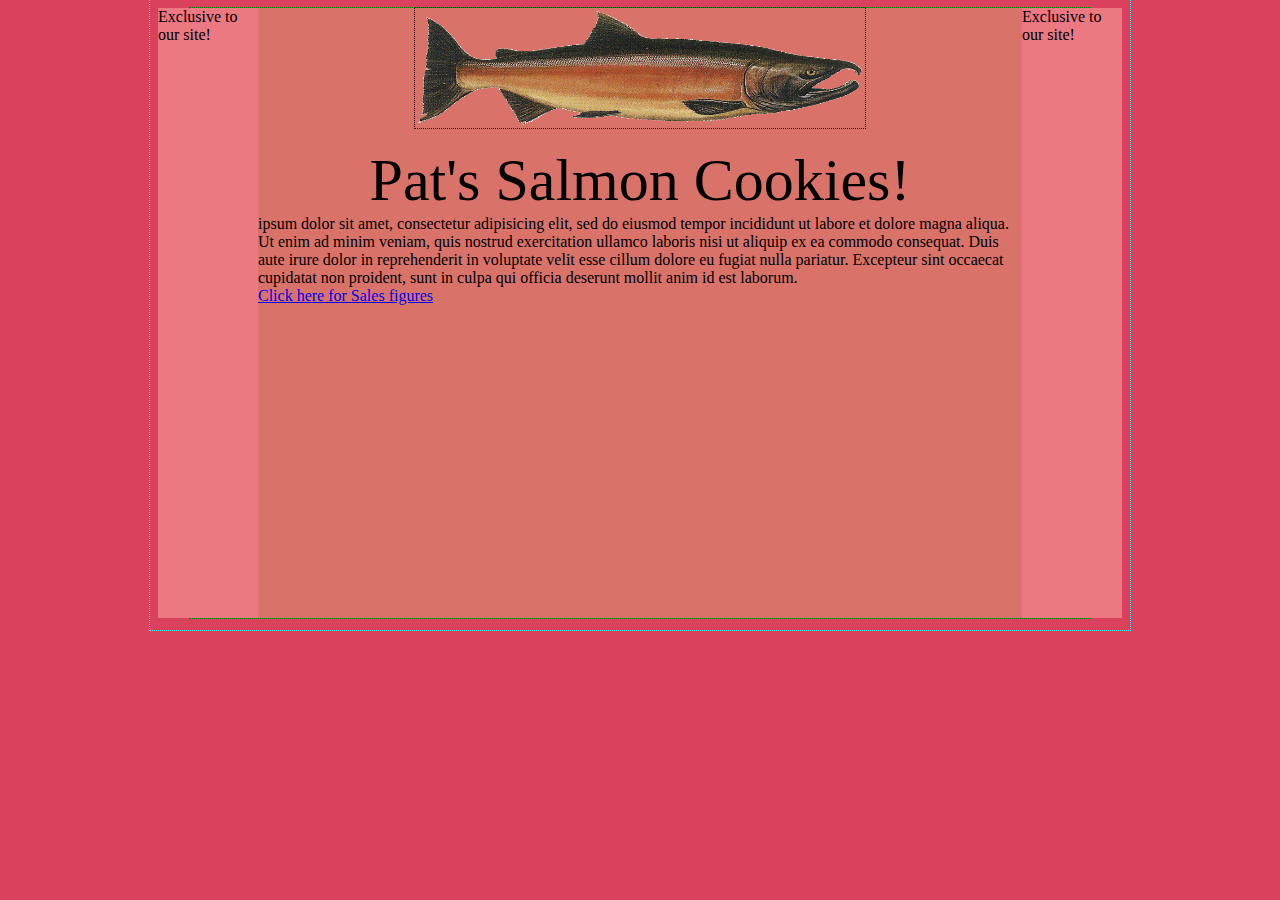
<file: index.html>
<!DOCTYPE html>
<html>
<head>
  <title>Pat's Salmon Cookies</title>
  <script src="app.js"></script>
  <link rel="stylesheet" type="text/css" href="style.css">
</head>
<body>
  <div class="left">
    Exclusive to our site!
  </div>
  <div class="right">
    Exclusive to our site!
  </div>
  <section>
    <div class="logo">
      <img class="fish" src="assets/salmon.png">
    </div>
    <br />
    <header class="header">
      Pat's Salmon Cookies!
    </header>
    <lorem> ipsum dolor sit amet, consectetur adipisicing elit, sed do eiusmod tempor incididunt ut labore et dolore magna aliqua. Ut enim ad minim veniam, quis nostrud exercitation ullamco laboris nisi ut aliquip ex ea commodo consequat. Duis aute irure dolor in reprehenderit in voluptate velit esse cillum dolore eu fugiat nulla pariatur. Excepteur sint occaecat cupidatat non proident, sunt in culpa qui officia deserunt mollit anim id est laborum.</lorem>
    <br>
    <div id="spacer"></div>
    <div id="link">
      <a href="sales.html">Click here for Sales figures</a>
    </div>
  </section>
</body>
</html>
</file>
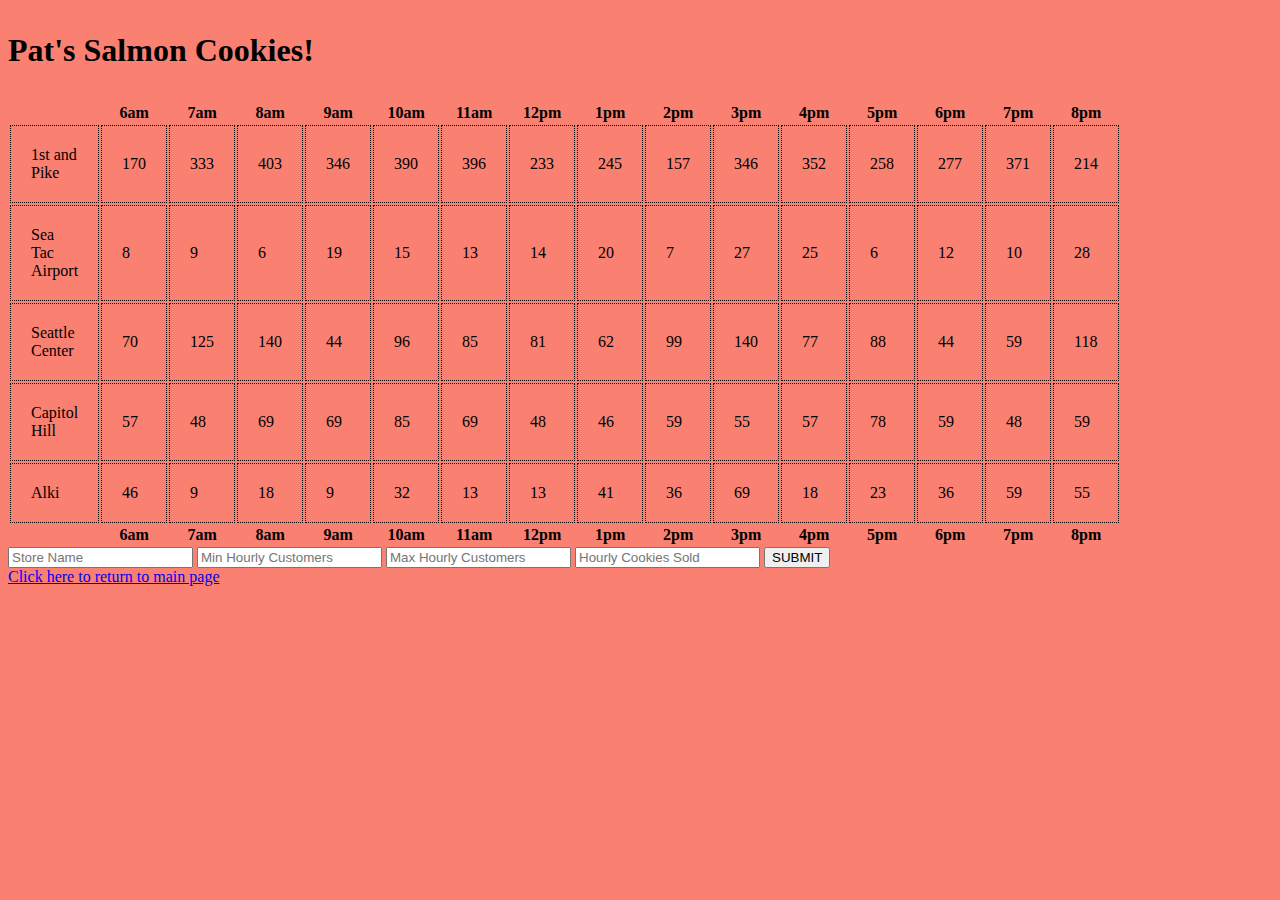
<file: sales.html>
<!DOCTYPE html>
<html>

<head>
  <title>Pat's Salmon Cookies</title>
  <link rel="stylesheet" type="text/css" href="sales.css">
</head>
<body>
  <header>
    <h1><p>Pat's Salmon Cookies!</p></h1>
  </header>

  <table id = "sales_report">
    <thead></thead>
    <tfoot id = "foot"></tfoot>
  </table>
    <script src="app.js"></script>
    <form id = "add_new_store">
    <input name="addNewCookieStore" type="text" placeholder="Store Name">
    <input name="minCust" type="text" placeholder="Min Hourly Customers">
    <input name="maxCust" type="text" placeholder="Max Hourly Customers">
    <input name="hourlyCookies" type="text" placeholder="Hourly Cookies Sold">
    <button id = "submit">SUBMIT</button>
  </form>
  <tbody></tbody>
  <!-- <tfoot id = "foot"></tfoot> -->
<a id ="return" href="index.html">Click here to return to main page</a>
</body>

</html>
</file>
<file: style.css>
* {
  box-sizing: border-box;
}
#spacer{
  width: auto;
}
html{
  position: relative;
  background-color: #D9415D;
  margin-left: auto;
  margin-right: auto;
  width: 980px;
  height: 630px;
  outline: dotted 1px cyan;
}
body {
background-color: #FCAB8E;
}

section {
  background-color: #D9736A;
  margin-left: auto;
  margin-right: auto;
  width: 900px;
  height: 610px;
  outline: dotted 1px green;
}

.header {
  text-align: center;
  font-family: fantasy;
  font-size: 60px;
}

.left {
  position: relative;
  width: 100px;
  height: 610px;
  float: left;
  background: #EC7881;
}

.right {
  position: relative;
  width: 100px;
  height: 610px;
  float: right;
  background: #EC7881;
}

.logo{
  display: inline;
width: 451px;
}

.fish {
  display: block;
    padding: 3px;
    margin-left: auto;
    margin-right: auto;
    width: 450px;
    height: 120px;
    outline: dotted 1px #0e0e0e;
}

img{

  margin-left: auto;
  margin-right: auto;
}

header {

}

#link {
  margin-bottom: 100%;
}
</file>
<file: sales.css>
html {

}

body {
  background-color: salmon;
  width: 1024px;
  height: auto;
}

td {
  padding: 20px;
  border: dotted 1px black;
}

header {
  animation-duration: 3s;
  animation-name: slidein;
  animation-iteration-count: infinite;
  animation-direction: alternate;
}
</file>
